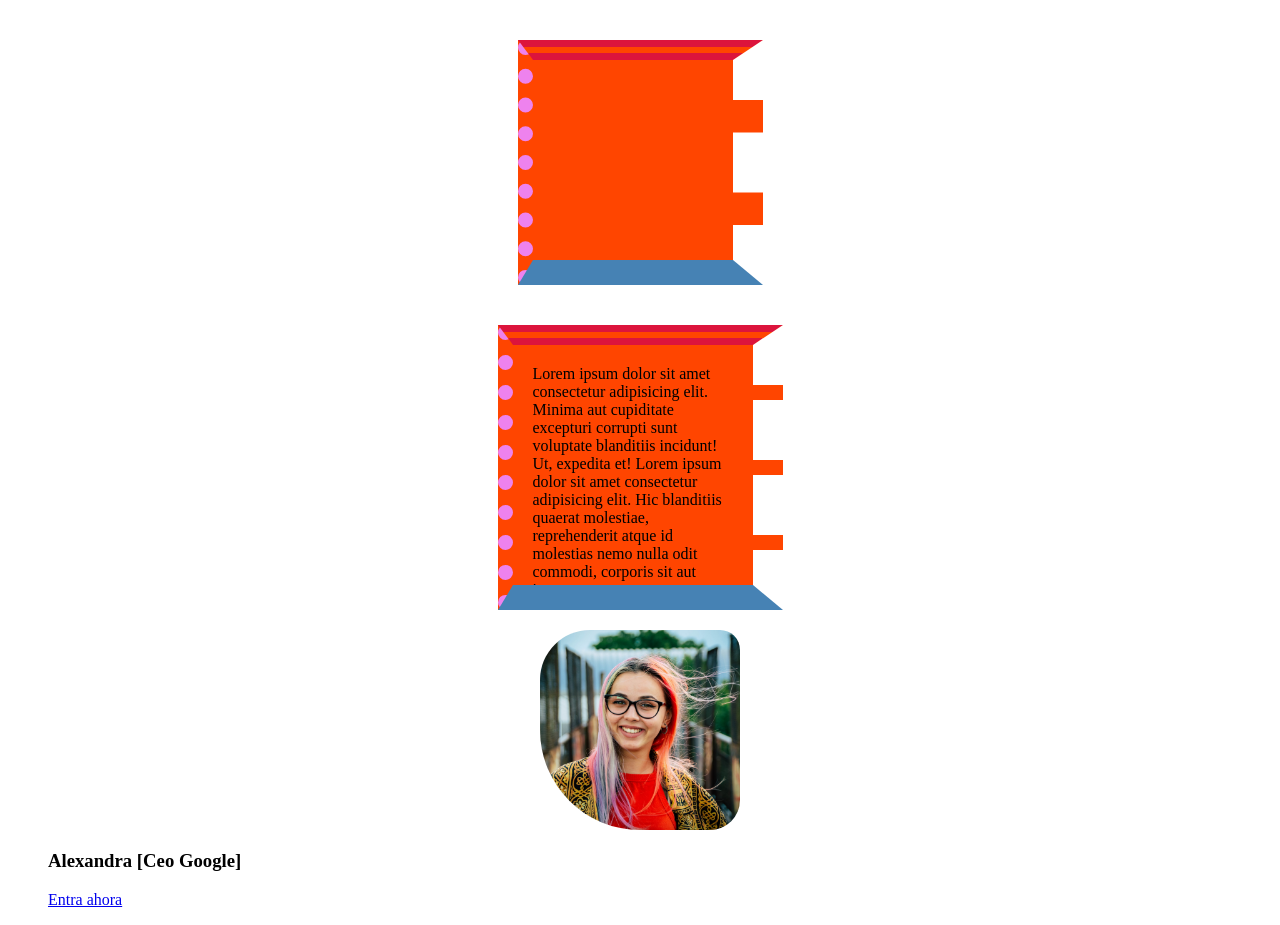
<file: 04-propiedades/index.html>
<!DOCTYPE html>
<html lang="en">
<head>
    <meta charset="UTF-8">
    <meta name="viewport" content="width=device-width, initial-scale=1.0">
    <title>Document</title>
    <link rel="stylesheet" type="text/css" href="css/style.css">
</head>
<body>
    <!--PARA BACKGROUND-->
    <!--<div class="container">
        
    </div>-->

    <!--<div class="degradado">
        
    </div>-->

     <!--<header class="atachment fixed"> 
        <h1 class="title">Diseño web moderno</h1>
    </header>-->

   <!--<header class="header">
        <h1 class="title">Creamos la mejor experiencia para ti</h1>
    </header> 

    <div class="space"></div>-->


    <!--BOX MODEL-->

    <div class="box box1"></div>
    <div class="box box2">Lorem ipsum dolor sit amet consectetur adipisicing elit. Minima aut cupiditate excepturi corrupti sunt voluptate blanditiis incidunt! Ut, expedita et! Lorem ipsum dolor sit amet consectetur adipisicing elit. Hic blanditiis quaerat molestiae, reprehenderit atque id molestias nemo nulla odit commodi, corporis sit aut itaque consequatur doloremque ducimus assumenda tempore accusamus.Lorem ipsum dolor sit amet consectetur adipisicing elit. Minima aut cupiditate excepturi corrupti sunt voluptate blanditiis incidunt! Ut, expedita et! Lorem ipsum dolor sit amet consectetur adipisicing elit. Hic blanditiis quaerat molestiae, reprehenderit atque id molestias nemo nulla odit commodi, corporis sit aut itaque consequatur doloremque ducimus assumenda tempore accusamus.</div>

    

<!--PARA BORDER-->

     <figure class="card">
        <img src="img/imagen.jpg" alt="woman" class="img">
        <h3 class="name">Alexandra [Ceo Google]</h3>
        <a href="#" class="cta">Entra ahora</a>
    </figure>
</body>
</html>
</file>
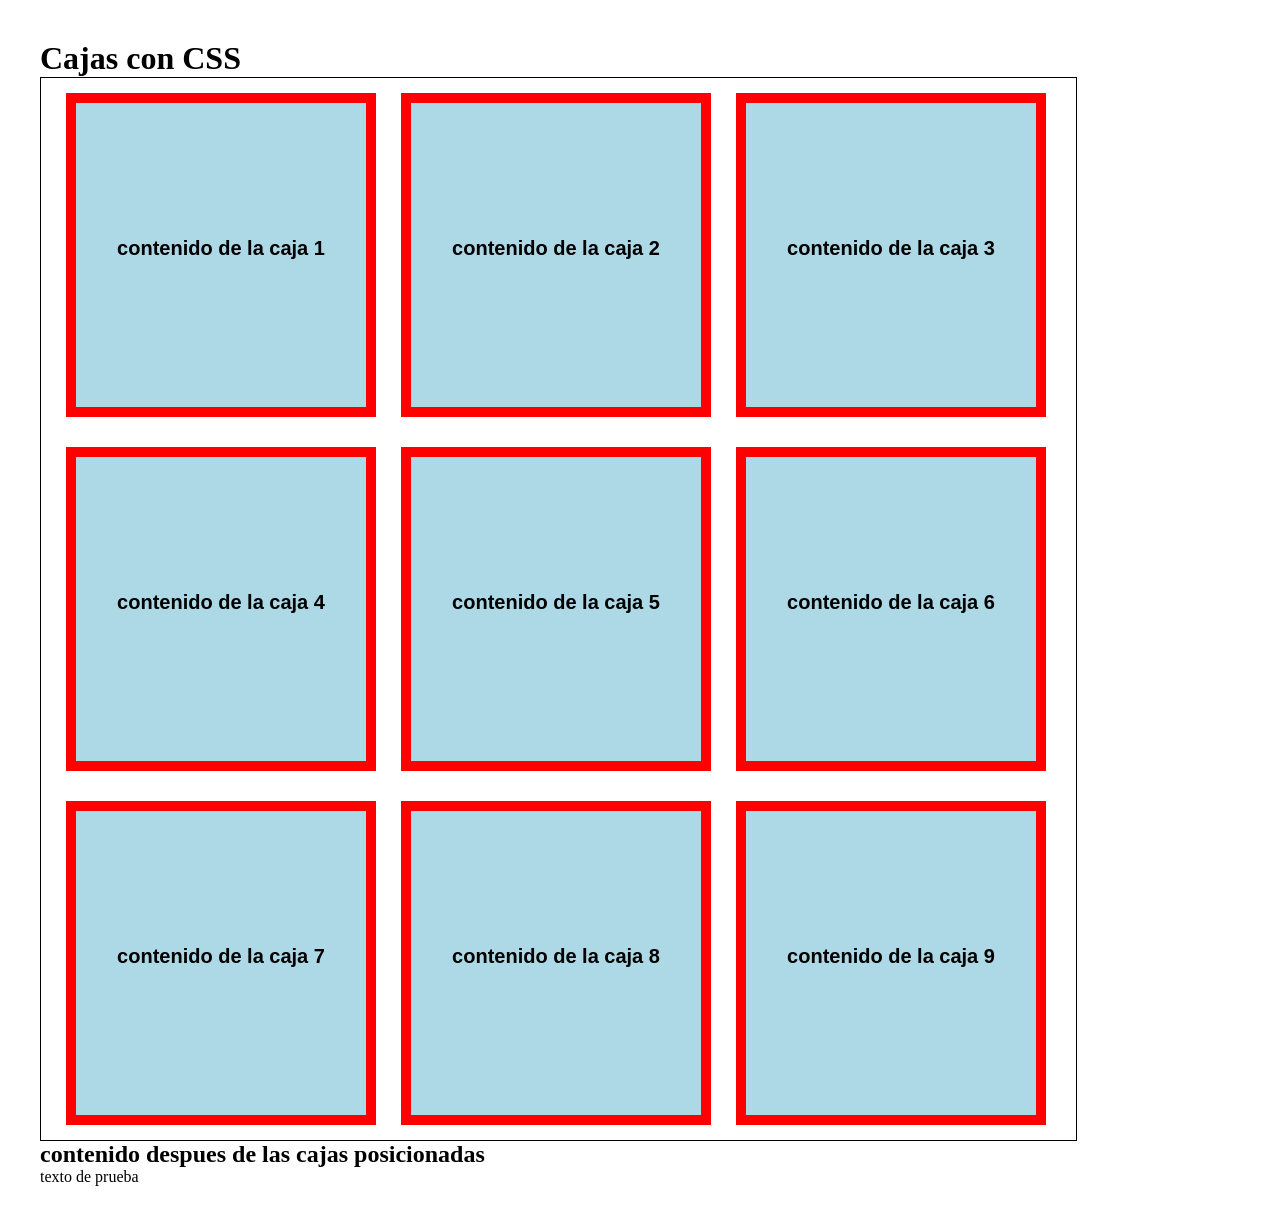
<file: 05-cajas/index.html>
<!DOCTYPE html>
<html lang="en">

<head>
    <meta charset="UTF-8">
    <meta name="viewport" content="width=device-width, initial-scale=1.0">
    <title>Cajas en css</title>
    <link rel="stylesheet" type="text/css" href="css/style.css">
</head>

<body>
    <h1>Cajas con CSS</h1>
    <!--elementos flotados-->
    <section id="cajas">
        <div class="caja">
            <p>contenido de la caja 1</p>

        </div>
        <div class="caja">
            <p>contenido de la caja 2</p>
        </div>
        <div class="caja">
            <p>contenido de la caja 3</p>
        </div>
        <div class="caja">
            <p>contenido de la caja 4</p>
        </div>
        <div class="caja">
            <p>contenido de la caja 5</p>
        </div>
        <div class="caja">
            <p>contenido de la caja 6</p>
        </div>
        <div class="caja">
            <p>contenido de la caja 7</p>
        </div>
        <div class="caja">
            <p>contenido de la caja 8</p>
        </div>
        <div class="caja">
            <p>contenido de la caja 9</p>
        </div>

        <!--limpiar los flotados, hace q lo q sigue en el codigo 
        no suba o se comporte como los flotados o sea las cajas-->
        <div class="clearfix"></div>

    </section>



    <h2>contenido despues de las cajas posicionadas</h2>
    <p>texto de prueba</p>

</body>

</html>
</file>
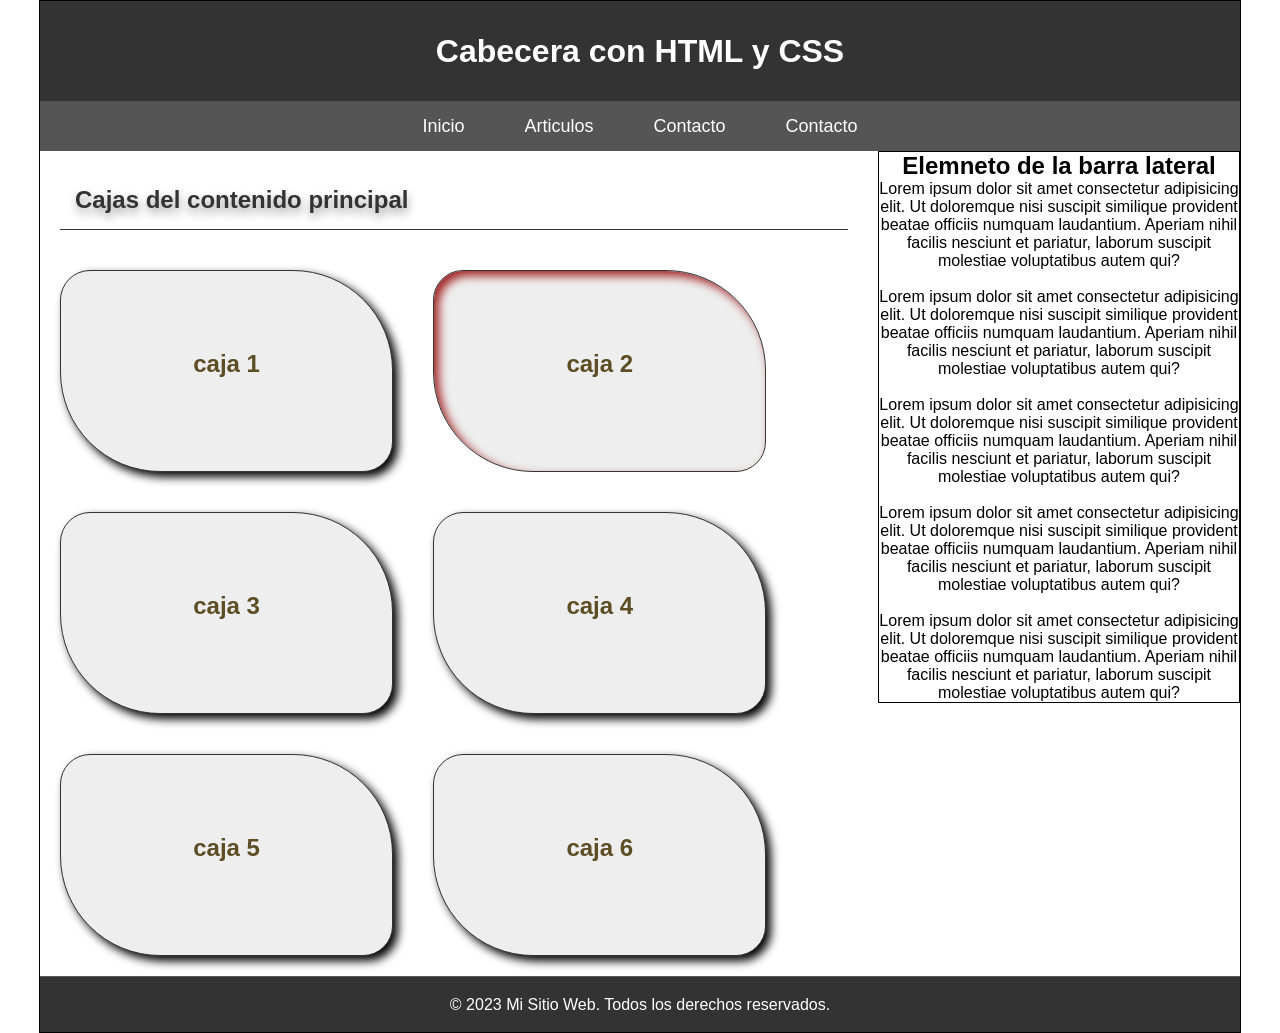
<file: 06-ejercicio/index.html>
<!DOCTYPE html>
<html lang="en">
<head>
    <meta charset="UTF-8">
    <meta name="viewport" content="width=\, initial-scale=1.0">
    <title>Trabajo 06</title>
    <link rel="stylesheet" href="./css/style.css">
</head>
<body>
    <div id="general">


        <header id="header">
            <h1>Cabecera con HTML y CSS</h1>

        </header>

        <nav id="menu">
            <ul>
                <li><a href="#">Inicio</a></li>
                <li><a href="#">Articulos</a></li>
                <li><a href="#">Contacto</a></li>
                <li><a href="#">Contacto</a></li>
            </ul>
        </nav>

        <div class="clearfix"></div>

        <section id="contenido">

            <h1> Cajas del contenido principal</h1>
            <div class="caja">
                <h2>caja 1</h2>
            </div>
            <div class="caja sombra-interior">
                <h2>caja 2</h2>
            </div>
            <div class="caja">
                <h2>caja 3</h2>
            </div>
            <div class="caja">
                <h2>caja 4</h2>
            </div>
            <div class="caja">
                <h2>caja 5</h2>
            </div>
            <div class="caja">
                <h2>caja 6</h2>
            </div>

        </section>

        <aside id="lateral">
            <div class="caja">
                <h2>Elemneto de la barra lateral</h2>
                <p>Lorem ipsum dolor sit amet consectetur adipisicing elit. Ut doloremque nisi suscipit similique provident beatae officiis numquam laudantium. Aperiam nihil facilis nesciunt et pariatur, laborum suscipit molestiae voluptatibus autem qui?</p>

                <br>

                <p>Lorem ipsum dolor sit amet consectetur adipisicing elit. Ut doloremque nisi suscipit similique provident beatae officiis numquam laudantium. Aperiam nihil facilis nesciunt et pariatur, laborum suscipit molestiae voluptatibus autem qui?</p>

                <br>

                <p>Lorem ipsum dolor sit amet consectetur adipisicing elit. Ut doloremque nisi suscipit similique provident beatae officiis numquam laudantium. Aperiam nihil facilis nesciunt et pariatur, laborum suscipit molestiae voluptatibus autem qui?</p>

                <br>

                <p>Lorem ipsum dolor sit amet consectetur adipisicing elit. Ut doloremque nisi suscipit similique provident beatae officiis numquam laudantium. Aperiam nihil facilis nesciunt et pariatur, laborum suscipit molestiae voluptatibus autem qui?</p>

                <br>

                <p>Lorem ipsum dolor sit amet consectetur adipisicing elit. Ut doloremque nisi suscipit similique provident beatae officiis numquam laudantium. Aperiam nihil facilis nesciunt et pariatur, laborum suscipit molestiae voluptatibus autem qui?</p>

            </div>
        </aside>
         
        <div class="clearfix"></div>
            
        <footer>

            <p>&copy; 2023 Mi Sitio Web. Todos los derechos reservados.</p>
        
        </footer>


        




    </div>






</body>
</html>
</file>
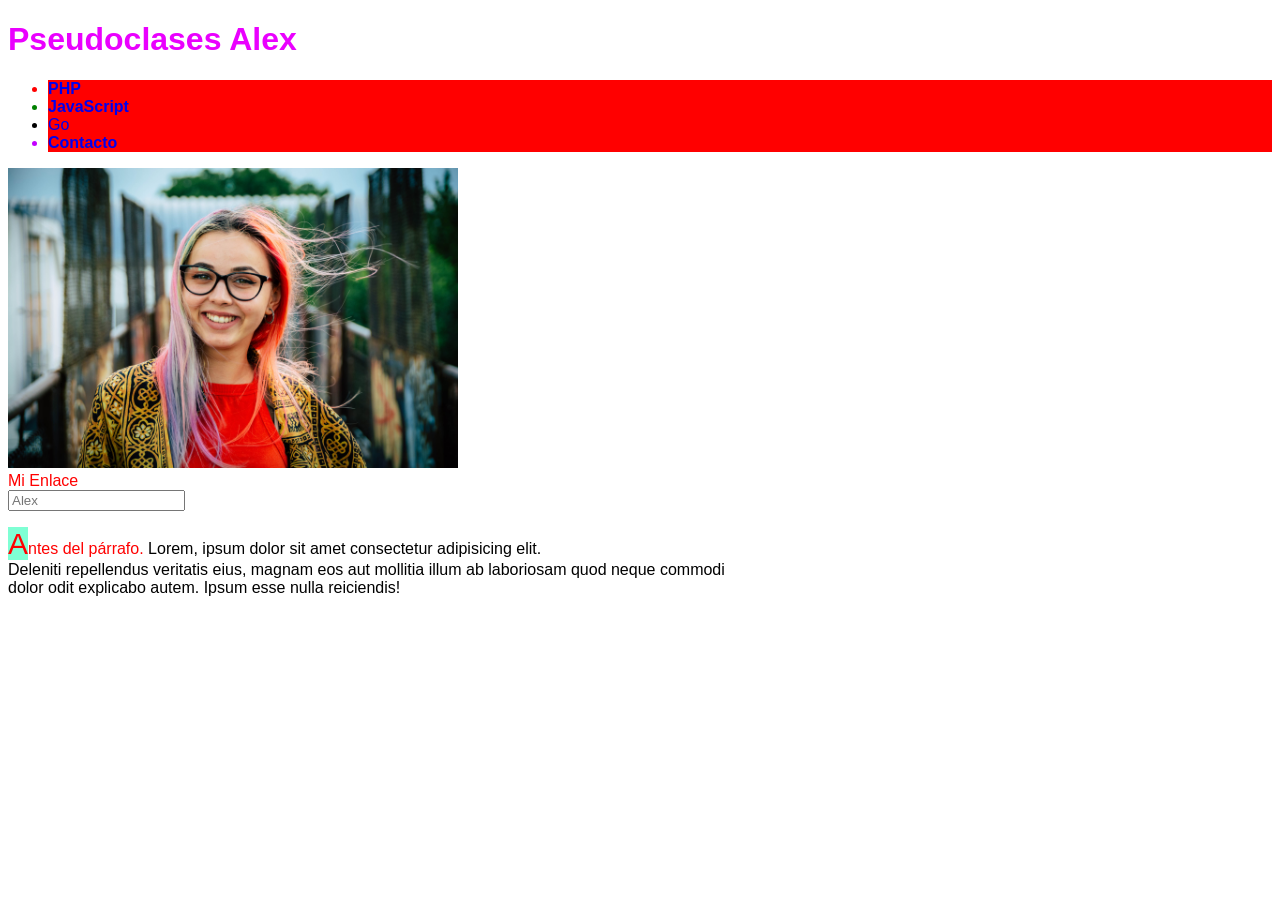
<file: 07-pseudoclases/index.html>
<!DOCTYPE html>
<html lang="en">
<head>
    <meta charset="UTF-8">
    <meta name="viewport" content="width=device-width, initial-scale=1.0">
    <title>07-Pseudoclases</title>
    <link rel="stylesheet" href="./css/style.css">
</head>
<body>
    <h1>Pseudoclases Alex</h1>

    <ul>
        <div class="nav_link" id="menu">
                <li><a href="#">PHP</a></li>
                <li><a href="#">JavaScript</a></li>
                <li><a href="#">Go</a></li>
                <li><a href="#">Contacto</a></li>
        </div>
    </ul>

    <a href="#menu" class="nav_menu">

        <img src="./images/imagen.jpg" class="nav_icon" alt="No se encontro la imagen">
    </a>

    <br>

    <a id="mi_enlace" target="_blank" href="https://www.linkedin.com/in/abolagon/">Mi Enlace</a>


    <br>

    <input type="text" placeholder="Alex" id="">

    <p>Lorem, ipsum dolor sit amet consectetur adipisicing elit. <br>Deleniti repellendus veritatis eius, magnam eos aut mollitia illum ab laboriosam quod neque commodi <br>dolor odit explicabo autem. Ipsum esse nulla reiciendis!</p>









</body>
</html>
</file>
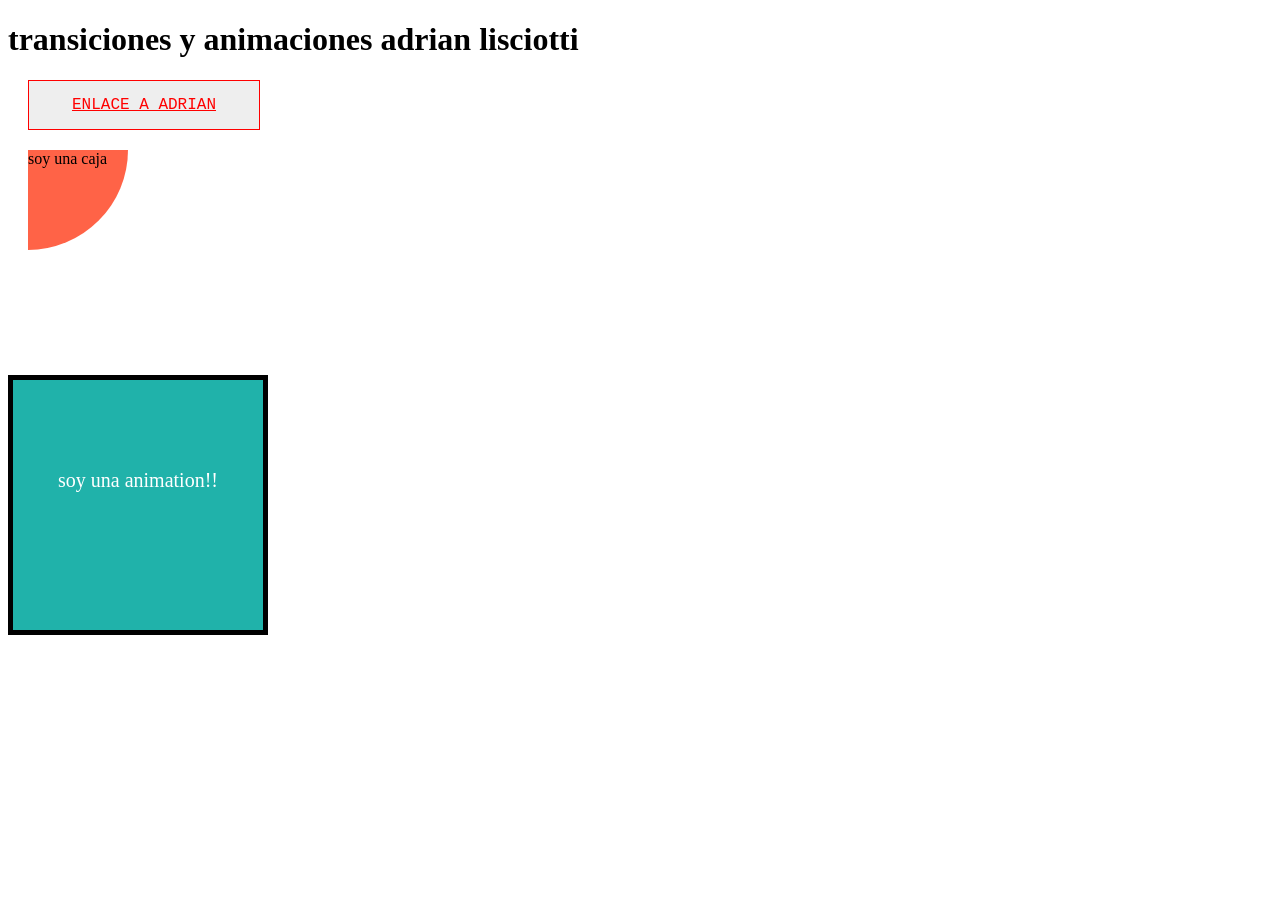
<file: 08-transiciones-animaciones/index.html>
<!DOCTYPE html>
<html lang="en">

<head>
    <meta charset="UTF-8">
    <meta name="viewport" content="width=device-width, initial-scale=1.0">
    <title>transiciones y animaciones</title>
    <link rel="stylesheet" type="text/css" href="css/style.css">
</head>

<body>
    <h1>transiciones y animaciones adrian lisciotti</h1>
    <a id="boton" href="https://adrianweb.online/">enlace a adrian</a>

<div class="container">
    <div id="caja">soy una caja</div>
</div>


<div id="caja2">soy una animation!!</div>
    
</body>

</html>
</file>
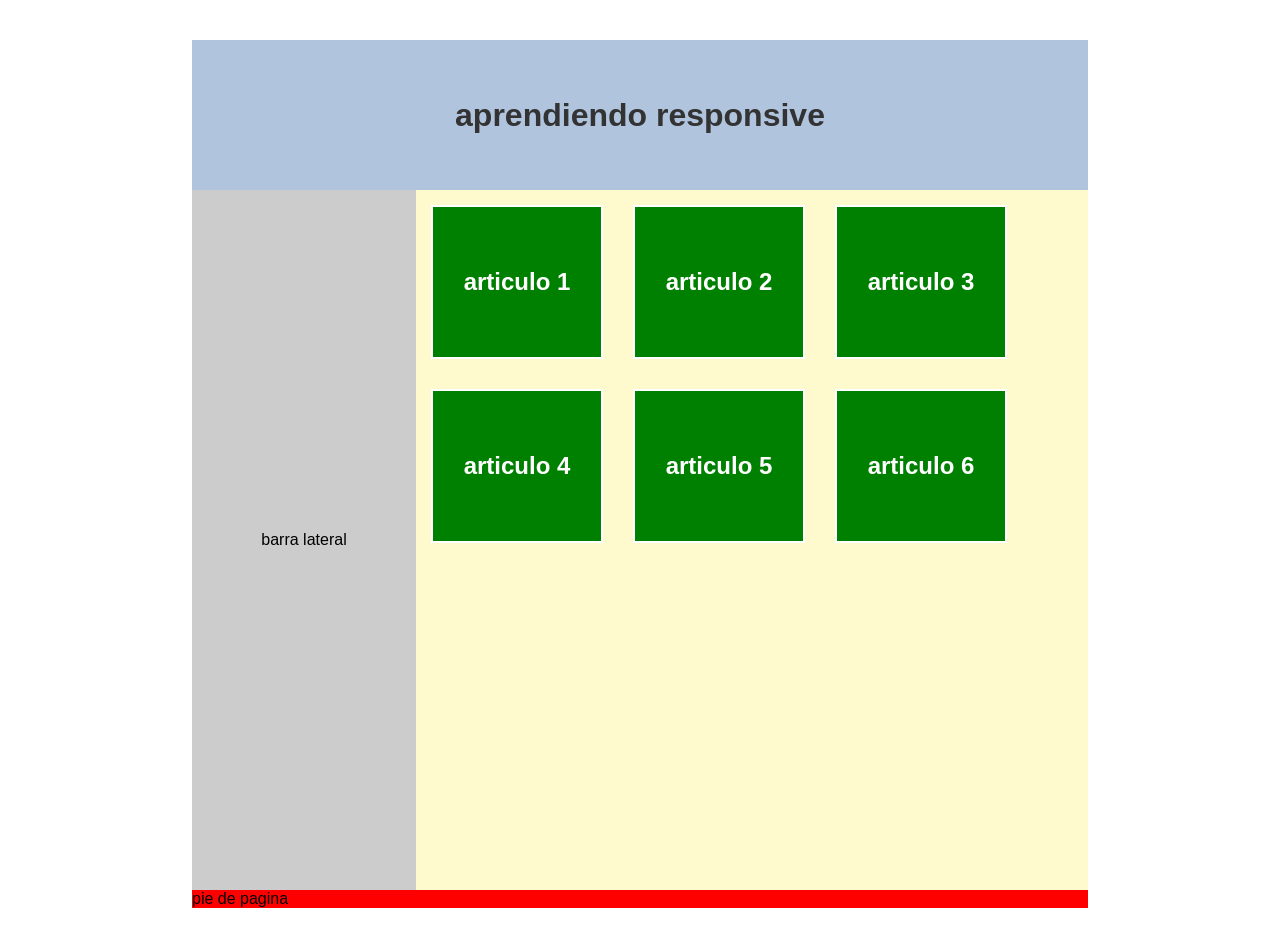
<file: 09-responsive/index.html>
<!DOCTYPE html>
<html lang="en">

<head>
    <meta charset="UTF-8">
    <meta name="viewport" content="width=device-width, initial-scale=no">

    <title>aprendiendo responsive</title>
    <link rel="stylesheet" type="text/css" href="css/style.css">

</head>

<body>

    <div id="container">
        <header>
            <h1>aprendiendo responsive</h1>
        </header>
        <section id="content">

            <aside>barra lateral</aside>

            <section id="articles">
                <article>
                    <h2>articulo 1</h2>
                </article>
                <article>
                    <h2>articulo 2</h2>
                </article>
                <article>
                    <h2>articulo 3</h2>
                </article>
                <article>
                    <h2>articulo 4</h2>
                </article>
                <article>
                    <h2>articulo 5</h2>
                </article>
                <article>
                    <h2>articulo 6</h2>
                </article>
            </section>
            <div class="clearfix"></div>
        </section>

        <footer>
            pie de pagina

        </footer>
    </div>

</body>

</html>
</file>
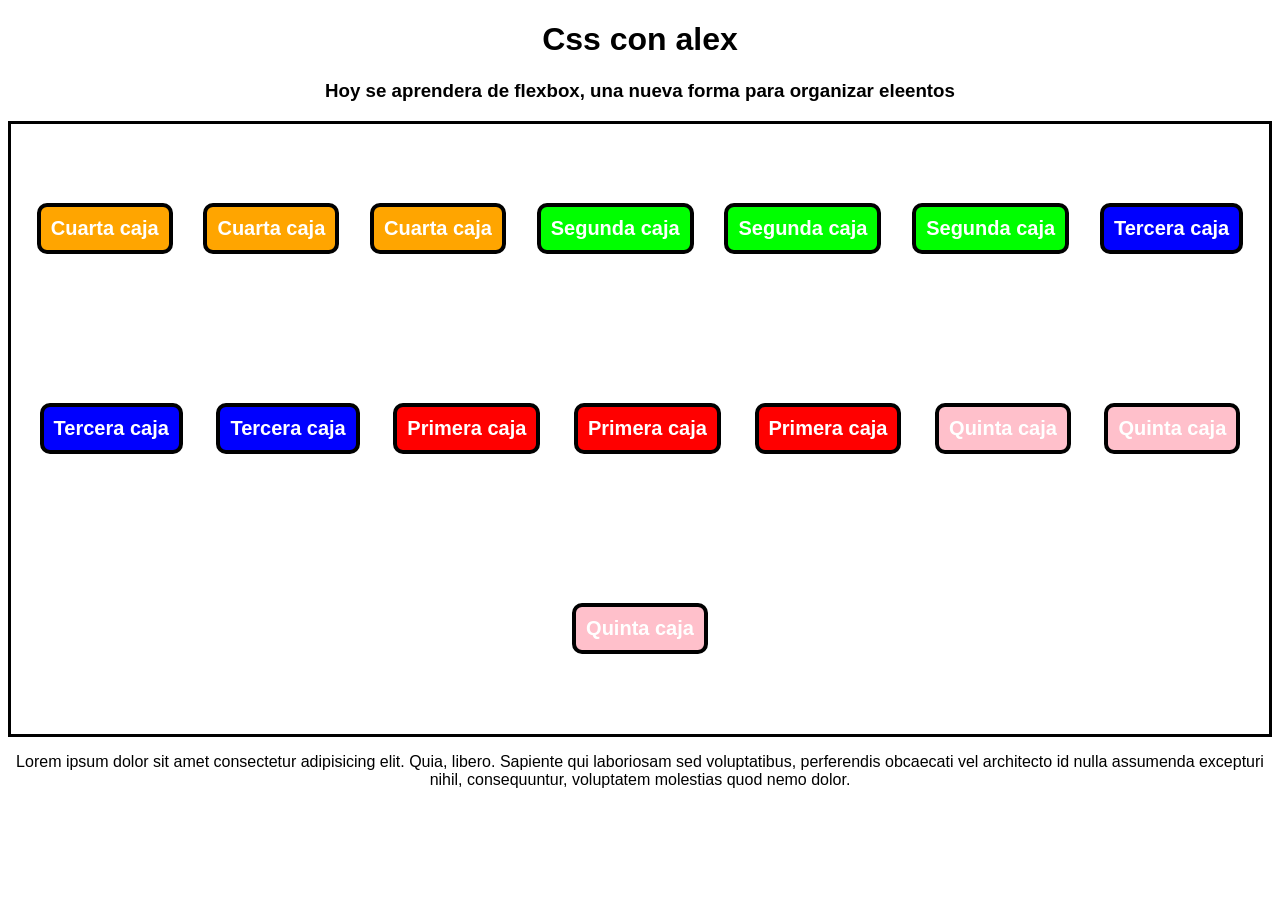
<file: 10-flexbox/index.html>
<!DOCTYPE html>
<html lang="en">
<head>
    <meta charset="UTF-8">
    <meta name="viewport" content="width=device-width, initial-scale=1.0">
    <title>Flexbox</title>
    <link rel="stylesheet" href="style.css">
</head>
<body>


    <h1>Css con alex</h1>
    <h3>Hoy se aprendera de flexbox, una nueva forma para 
    organizar eleentos</h3>

    <section id="layout">
        <div class="caja red"> Primera caja</div>
        <div class="caja green"> Segunda caja</div>
        <div class="caja blue"> Tercera caja</div>
        <div class="caja orange"> Cuarta caja</div>
        <div class="caja pink"> Quinta caja</div>
        <div class="caja red"> Primera caja</div>
        <div class="caja green"> Segunda caja</div>
        <div class="caja blue"> Tercera caja</div>
        <div class="caja orange"> Cuarta caja</div>
        <div class="caja pink"> Quinta caja</div>
        <div class="caja red"> Primera caja</div>
        <div class="caja green"> Segunda caja</div>
        <div class="caja blue"> Tercera caja</div>
        <div class="caja orange"> Cuarta caja</div>
        <div class="caja pink"> Quinta caja</div>
    </section>

    <p>Lorem ipsum dolor sit amet consectetur adipisicing elit. Quia, libero. Sapiente qui laboriosam sed voluptatibus, perferendis obcaecati vel architecto id nulla assumenda excepturi nihil, consequuntur, voluptatem molestias quod nemo dolor.</p>


</body>
</html>
</file>
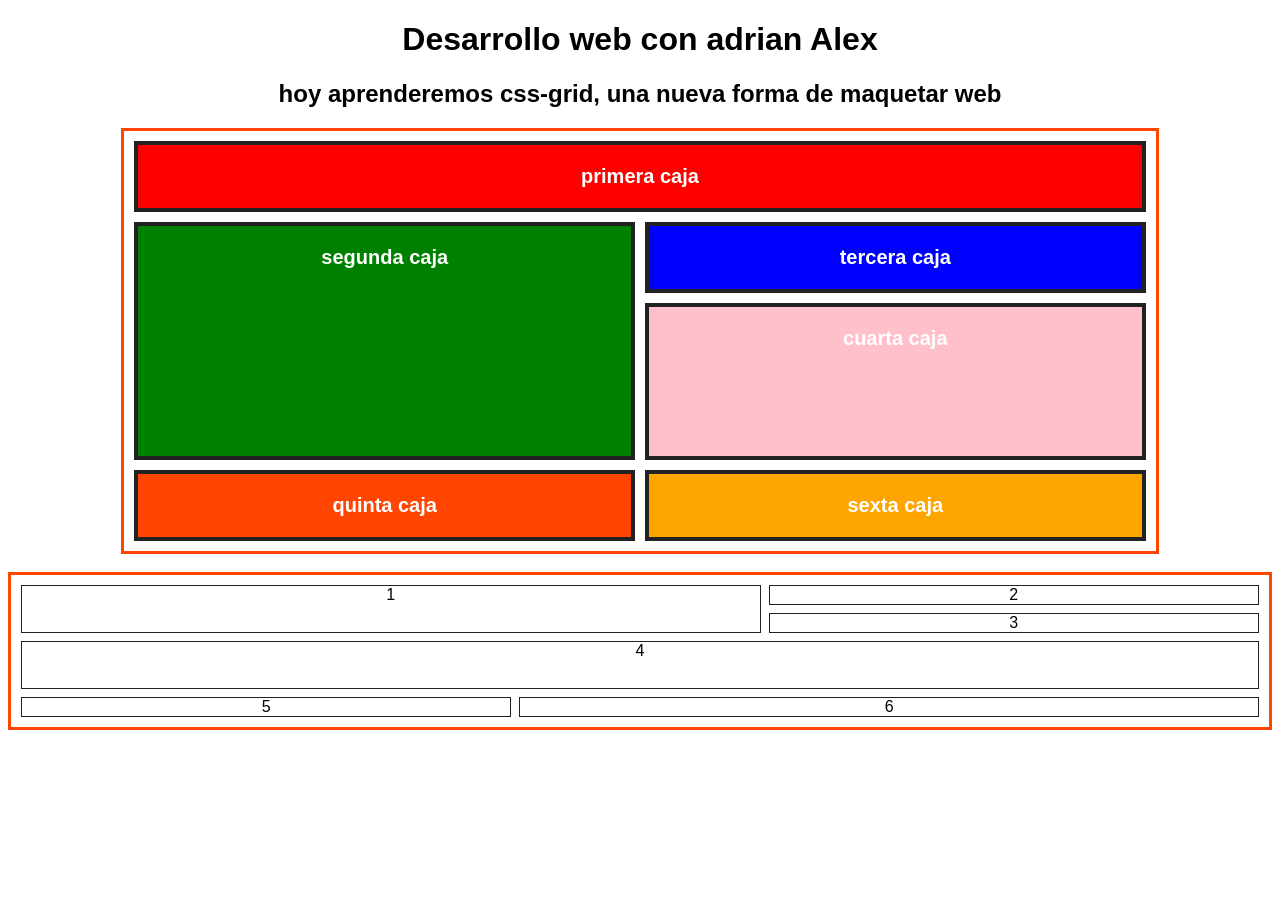
<file: 11-grid/index.html>
<!DOCTYPE html>
<html lang="en">

<head>
    <meta charset="UTF-8">
    <meta name="viewport" content="width=device-width, initial-scale=1.0">
    <title>Desarrollo web css-grid con adrian lisciotti web</title>
    <link rel="stylesheet" type="text/css" href="style.css">
</head>

<body>
    <h1>Desarrollo web con adrian Alex</h1>
    <h2>hoy aprenderemos css-grid, una nueva forma de maquetar web</h2>

    <div id="layout">
        <div class="caja red">
            primera caja
        </div>
        <div class="caja green">
            segunda caja
        </div>
        <div class="caja blue">
            tercera caja
        </div>
        <div class="caja pink">
            cuarta caja
        </div>
        <div class="caja orangered">
            quinta caja
        </div>
        <div class="caja orange">
            sexta caja
        </div>

    </div>

    <br>
    <div class="parent">
    <div class="div1">1</div>
    <div class="div2">2</div>
    <div class="div3">3</div>
    <div class="div4">4</div>
    <div class="div5">5</div>
    <div class="div6">6</div>
</div>
    




</body>

</html>
</file>
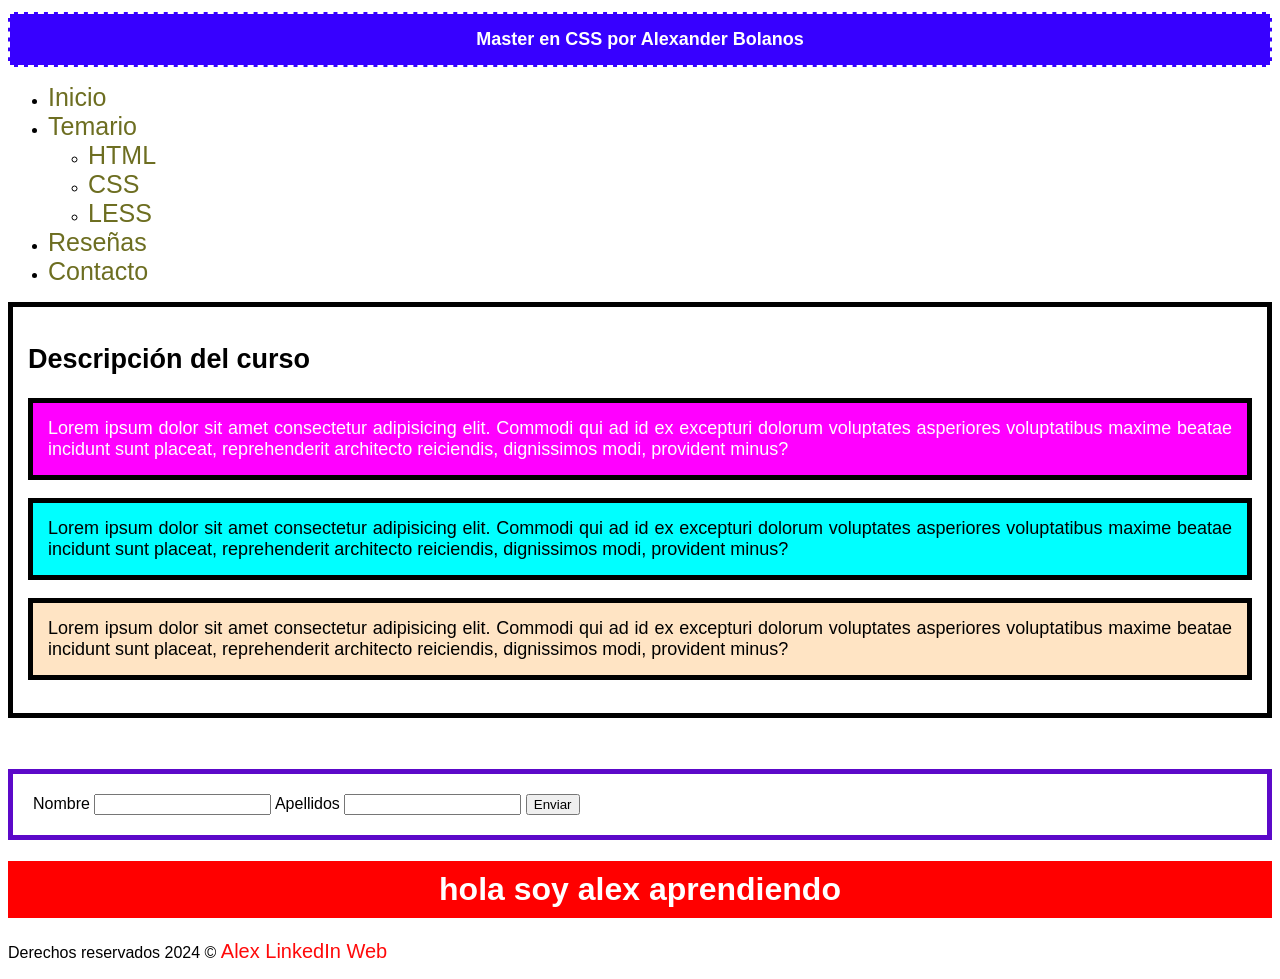
<file: 02-selectores/selectores.html>
<!DOCTYPE html>
<html lang="en">
<head>
    <meta charset="UTF-8">
    <meta name="viewport" content="width=device-width, initial-scale=1.0">
    <title>Document</title>
    <link rel="stylesheet" type="text/css" href="./css/style.css">
</head>
<body>
   
<h1 id="titulo" class="title"> Master en CSS por  Alexander Bolanos</h1>
<ul id="menu">
    <li><a href="#">Inicio</a></li>
    <li><a href="#">Temario</a></li>
    <ul>
        <li><a href="#">HTML</a></li>
        <li><a href="#">CSS</a></li>
        <li><a href="#">LESS</a></li>
    </ul>
<li><a href="#">Reseñas</a></li>
<li><a href="#">Contacto</a></li>
</ul>

<div id="descripcion">

    <h2>Descripción del curso</h2>
    <p class="parrafo1">
    Lorem ipsum dolor sit amet consectetur adipisicing elit. Commodi qui ad id ex excepturi dolorum voluptates asperiores voluptatibus maxime beatae incidunt sunt placeat, reprehenderit architecto reiciendis, dignissimos modi, provident minus?
    </p>    

    <p class="parrafo2">
    Lorem ipsum dolor sit amet consectetur adipisicing elit. Commodi qui ad id ex excepturi dolorum voluptates asperiores voluptatibus maxime beatae incidunt sunt placeat, reprehenderit architecto reiciendis, dignissimos modi, provident minus?
    </p>  

    <p class="parrafo3">
    Lorem ipsum dolor sit amet consectetur adipisicing elit. Commodi qui ad id ex excepturi dolorum voluptates asperiores voluptatibus maxime beatae incidunt sunt placeat, reprehenderit architecto reiciendis, dignissimos modi, provident minus?
    </p> 
</div>


<br><br>

<div id="usuario">

<form >

    <label for="nombre">Nombre</label>
    <input type="text" name="nombre" value="">
    <label for="apellidos">Apellidos</label>
    <input type="text" name="apellidos" value="">
    <input type="submit" name="" value="Enviar">



</form>

</div>

<div id="saludo">
    <h1> hola soy alex aprendiendo</h1>
</div>

<footer>
    <p>Derechos reservados 2024 &copy; <a href="https://www.linkedin.com/in/abolagon/" target="_blank"> Alex LinkedIn Web</a></p>
</footer>


</body>
</html>
</file>
<file: 04-propiedades/css/style.css>
*{
  box-sizing: border-box;
  box-sizing: content-box;/*es el q esta por defecto agrega pixel a la caja al tener mas contenido ,padding o border*/
}
/*PARA BACKGROUND*/
.container{
  width: 30%;
  height: 300px;
  margin: 30px auto;
  /* background: rgb(100,100,250); */
  /*background:blue url(../img/spidy.png) no-repeat fixed center*/
  background-color:rgb(100, 100, 250);
  /*background-image: url(../img/spidy.png), url('../img/sun.png');/*se pone una de fondo y la otra se ve sobre ella*/
  background-image: url(../img/spidy.png);
  background-repeat:no-repeat;
  /*background-position:top bottom right left;*//*primer y segundo valor para el eje vertical 
  y los otros dos valores eje horizontal (lados) puede ser como numero o palabras*/
  background-position:top 10px right 50px;/*asi dice arriba 10 px y derecha 50*/
  background-position: center;
  /*background-size: 30px 20px;/*ancho y alto*/
  /*background-size: contain;/*escala la imagen lo mas posible sin estirar*/
  background-size: cover;/*ocupa el 100% del elemento sin estirar seria lo mejor*/
}

.atachment{
  width: 100%;
  height: 100vh;/*representaría el 100% de la altura de la ventana gráfica ayuda al responsive*/
  background-image: url('../img/img-hero.png');
  background-repeat: no-repeat;
  background-position: center;
  background-size: cover;
}

.fixed{
  background-attachment: fixed;/*el fondo del elemento se qeda fijo 
  e interpreta q va a usar el 100% de ancho y alto ese fondo*/
}

.degradado{
  width: 80%;
  height: 400px;
  margin: 30px auto;
  background: steelblue;
  /* background-image:linear-gradient(direction, color stop, color stop); */
/*crimson 30% q su transicion de degradado acabe en el 30%*/
  background-image: linear-gradient(to bottom,red,pink);
  background-image: 
  linear-gradient( crimson 30%, steelblue 80%);
}

.header{
  padding: 0.1px;
  height: 650px;
  background-image:linear-gradient(#00008b7e, #4683b481), url(../img/hero.jpg);/*
  le agrega un degradado transparente a la imagen podes optener... https://cssgradient.io/...
  https://webgradients.com/...
  https://uigradients.com/#Mini*/
  /*120deg Esto indica el ángulo del degradado. o sea desde donde empieza el degradado
  0°: de izquierda a derecha.
  90°: de arriba a abajo
  120°: ligeramente inclinado hacia abajo y a la derecha
  #a6c0fe7e color con opacidad y 0% significa que este color comienza a aplicarse desde el inicio del degradado
  #f680848f color con opacidad
  100%: Este color se aplica completamente al final del degradado*/
  background-image: linear-gradient(120deg, #a6c0fe7e 0%, #f680848f 100%), url(../img/hero.jpg);/*deg es %*/
  background-position: center;
  background-size: cover;
  background-repeat: no-repeat;

  background-image: linear-gradient(to bottom, hwb(81 18% 7% / 0.049), #009FFF);
}

/*BOX MODEL padding*/


.box{
  width: 300px;
  height:150px ;
}

.box1{
  background: steelblue;
  border: 1px solid black;
  /*
  margin-top: 50px;
  margin-bottom:30px;
  margin-right: 25px; 
  margin-left: 30px;
  */
  /* margin:top right bottom left; */
  /* margin: 50px 30px 25px 30px; */
  /*margin:40px 80px;*/  /*significa el primer valor arriba y abajo el segundo valor los costados*/
  /*margin:40px 0 80px 0;*/ /*tambien asi*/
  /*margin:40px 50px 80px;*/ /*tambien asi significa q el ultimo valor toma el del segundo q es el de la derecha*/
  /* margin: 0 auto;  */ /*con auto lo centro PARA CENTRAR EL ELEMENTO DEBE TENER UN ANCHO y el 0 es para q no traiga errores si se usa less o flexboox q significa arriba y abajo 0px ,auto es el valor hacia los costado*/
   margin-bottom: 50px; 
 
}


/*CUANDO TOCAN LOS MARGENES SOLO SE LE TOMA EL VALOR ADL MAYOR MARGEN
POR  ejemplo si una caja q esta primer tiene un margin-bottom: 50px;
y la segunda caja q se encuentra abajo de esta tiene un margin-top: 30px;
ahi chocarian los margenes y toma al mayor valor*/

/* un elemento hijo puede hacer colapso de margen con su padre y para separarlo del padre 
se podria colocando un padding*/


/*El padding en una caja esos pixel se agregarian a la dimension de la caja
si no quiero ese comportamiento y quiero q la caja tenga un mismo tamaño 
se coloca esta propiedad  box-sizing: border-box;*/

.box2{
  padding: 20px;
  /* padding:top right bottom left; */
  background: REBECCAPURPLE;
  margin-top: 30px;
  margin-left: 20px;
  overflow: hidden;/*todo lo  q se desborada lo oculta*/
  border: 2px solid steelblue;
}


/*PARA BORDER*/


.box{
  background: orangered;
  width: 200px;
  height: 200px;
  margin: 0 auto;
  margin-top: 40px;

  /* border: width style color; */
  /* border: 10px dashed brown; */
  
  

  /* border-width:top right bottom left;
  border-style:top right bottom left;
  border-color:top right bottom left; */

  /* border-top: 10px solid brown;
  border-right: 5px dashed white;
  border-bottom:8px double black;
  border-left:8px dotted steelblue ; */

  /*TODOS LOS BORDES https://developer.mozilla.org/es/docs/Web/CSS/border-style*/
  /*generador de bordes https://border-radius.com/*/

  border-top-width: 20px;
  border-top-style: double;
  border-top-color: crimson;

  border-right-width: 30px;
  border-right-style: dashed;
  border-right-color: white;

  border-bottom-width: 25px;
  border-bottom-style: solid;
  border-bottom-color: steelblue;

  border-left-width: 15px;
  border-left-style: dotted;
  border-left-color: violet;
}


.img{
  display: block;
  width: 200px;
  height: 200px;
  object-fit: cover;/*si se empieza a estirar adapta la imagen q se vea bien*/
  margin: 20px auto;
  border-radius:50%;/*redondea completamente siempre q haya un mismo alto y ancho*/
  border-top-left-radius: 50px;
  border-top-right-radius:20px ;
  border-bottom-right-radius:30px ;
  border-bottom-left-radius:100px ; 
}
</file>
<file: 05-cajas/css/style.css>
* {
    /*asterisco es para toda la pagina*/
    margin: 0px;
    /* margin para q no haya espacios*/
    padding: 0px;
    /*padding para q se separe de los bordes*/
  }

  body {
    /*para q se separe de los bordes de todo el body*/
    padding: 40px;
  }

  #cajas {
    /*un ancho maximo de pantalla*/
    max-width: 1035px;
    /*borde tamaño tipo y color*/
    border: 1px solid black;
  }

  .caja{
 /*se comporta como una caja , SI TUVIERA ENLACES DEBERIA PONER display: inline-block; PORQUE LO Q HACE ES q este uno al lado del otro y q se puedan usar todas las propiedades de comportamiento de caja (pero no se podra centrr elemento con margin auto)*/
 display: block;/*display:none; desaparece el elemento o lo saca del flujo de flotado*/
  /*anchura*/
  width: 250px;
  /*altura*/
  height: 250px;
  background-color: lightblue;
  /*borde tamaño tipo y color*/
  border: 10px solid red;
  /*separa el margen de arriba*/
  margin-top: 15px;
  /*le da el espacio entre los elementos y el margen de la parte de abajo*/
  margin-bottom: 15px;
  /*le da un margen hacia la izquierda*/
  margin-left: 25px;
  /*para q se separe de los bordes un margen interno por todas partes*/
  padding: 20px;
  /*le da un espacio de la parte de abajo de las cajas*/
  padding-bottom: 34px;
  /*FLOTAR LAS CAJAS O SEA MOVERLAS con float q se debe aplicar cuando el display es en block*/
  /*las cajas se moveran a la izquierda*/
  float: left;
  /*las cajas se moveran a la derecha*/
  /*float: right;*/
  /*las cajas se quedan por defecto*/
  /*float: none;*/

  }

  .caja p {
    /*el grosor de la letra*/
    font-weight: bold;
    /*centra el texto*/
    text-align: center;
    /*tamaño de letra*/
    font-size: 20px;
    /*le estamos dando fuente*/
    font-family: Arial, Helvetica, sans-serif;
    /*modifica la altura entre linea y linea /*un alto al texto verticalmente*/
    line-height: 250px;
  }

  .clearfix {
    /*las cajas se quedan por defecto*/
    float: none;
    /*limpia todos los flotados*/
    clear: both;
  }
</file>
<file: 06-ejercicio/css/style.css>
* {
    margin: 0px;
    padding: 0px;
    text-decoration: none;
    font-family: Verdana, Geneva, Tahoma, sans-serif;
}

#general {
    width: 1200px;
    margin: 0px auto;
    border: 1px solid #000000  ;
    }

#header {
    width: 100%;
    height: 100px;
    background-color: #333;
    color: #fff;
    display: flex;
    justify-content: center;
    align-items: center;
}


#menu {
    width: 100%;
    height: 50px;
    background-color: #555;
    display: flex;
    justify-content: center;
    align-items: center;
}

#menu ul li {
    /*display: inline-block;*/
    display: block;
    float: left;
    padding: 10px 20px;
}

#menu ul li a {
    display: block;
    color: #fff;
    font-size: 18px;
    padding: 5px 10px;
}

#menu ul li:hover {
    background-color: #777;
    border-radius: 5px;
    cursor: pointer;
}

#menu ul li a:hover {
    color: #ff0000;
}

#clearfix {
    float: none;
    clear: both;
}

#contenido {
    width: 69%;
    float: left;

}

#lateral {
    width: 30%;
    float: right;
    border: 1px solid #000;
    min-height: 500px;
    max-height: 650px;
    text-align: center;
    overflow: hidden;
    overflow: visible;
    overflow: scroll;
    overflow-y: scroll;
}

#contenido h1 {
    margin: 20px;
    color: #333;
    border-bottom: 1px solid #333;
    padding: 15px;
    text-shadow: 1px 5px 10px #999;
}

#contenido .caja {
    width: 40%;
    height: 200px;
    background-color: #eee;
    margin: 20px ;
    border: 1px solid #333;
    float: left;
    text-align: center;
    line-height: 185px;
    color: rgb(92, 77, 37);
    box-shadow: #000 5px 5px 10px;
    border-radius: 30px 100px 30px 100px;
}

.sombra-interior {   
    box-shadow: inset 5px 5px 10px #a32727 !important;
}

footer {
    width: 100%;
    height: 55px;
    line-height: 55px;
    background-color: #333;
    color: #fff;
    display: flex;
    justify-content: center;
    align-items: center;
    border-top: 1px solid #5e5656;
}
</file>
<file: 07-pseudoclases/css/style.css>
* {
    font-family: Arial, Helvetica, sans-serif;
    text-decoration: none;
    
}

h1 {
    color: blue;
}


.nav_icon {
   height: 300px;
}

ul li {
    font-size: 20pxs;
}

ul li:first-child {
    color: red;
    font-weight: bold;

}

ul li:nth-child(2) {
    color: green;
    font-weight: bold;
}

ul li:last-child {
    color: rgb(195, 0, 255);
    font-weight: bold;
}

#mi_enlace {
    
    
    text-decoration: none;
}



#mi_enlace:link {
    color: red;
    
    
}

#mi_enlace:visited {
    color: green;
    
    
}


.nav_link {
    background: red;
}

.nav_link:target {
    background: green;
}


:root {
    --pink: rgb(234, 0, 255);
}

h1 {
    color: var(--pink);
}

p::first-letter {
    font-size: 30px;
    color: red;
  background-color: aquamarine;  
}

input[type="text"] ::placeholder{
    color: rgb(225, 65, 65);
}

p::before {
    content: "Antes del párrafo. ";
    color: red;
}
</file>
<file: 08-transiciones-animaciones/css/style.css>
#boton{
    display:block;
    width:200px;
    padding:15px;
    border:1px solid red;
    background:#eee;
    margin:20px;
    text-align:center;
    text-transform:uppercase;
    font-family:Impact,Courier,Arial,"Courier New",sans-serif;
    color:rgb(255, 0, 0);
   /*transition:15s;*/
    /*transition:background-color, width,color, 5s;*/ 
   
    }

     /*PARA Q FUNCIONE UNA TRANSITION NECESITA UNA PSEUDOCLASE*/
  #boton:hover{
    background: steelblue;
    width: 400px;
    color: chartreuse;
 }


 #caja{
    background: tomato;
    width: 200px;
    height: 200px;
    /*clip-path: circle(50% at center);*/
    clip-path: circle(50% at top left);
    margin: 20px;
    transition-property: clip-path;/*la propiedad que voy a aplicarle la transition*/
    transition-duration: 2s;/*lo q dura la transition*/
    transition-timing-function:ease ;/*las velocidades*/
    transition-delay: 1s;/*el tiempo de espera para q la transition se ejecute*/
    /*ease ease-in ease-in-out ease-out linear*/
}

.container:hover #caja{
    clip-path: circle(150% at top left);
    }

    #caja2 {
        margin-top: 25px;
        width: 250px;
        height: 250px;
        background: lightseagreen;
        color: white;
        border: 5px solid black;
        font-size: 20px;
        text-align: center;
        /*lo aline en vertical*/
        line-height: 200px;
        /*aplico la animacion*/
        animation-name: desplazamiento;
        /*el tiempo de la animacion*/
        animation-duration: 10s;
        /*si la quiero hacer infinita o no*/
        animation-iteration-count: infinite;
        /*hay muchos pero en este caso q vaya a la misma velocidad*/
        animation-timing-function: linear;
      }

      /*PARA HACER UNA ANIMACION PRIMERO DEFINO LOS @keyframes*/


/*MANERA CORTA*/


/*1 le pongo nombre desplazamiento */


/*2 le pongo como empieza y como termina con form y to*/



/*@keyframes desplazamiento {
  from {
      margin-left: 0px;
  }
  to {
      margin-left: 1200px;
  }
}*/


/*MANERA COMPLETA*/


/*lo desplazo lado a lado a la caja*/

/*@keyframes desplazamiento {
    0% {
        margin-left: 0px;
    }
    50% {
        margin-left: 1090px;
    }
    100% {
        margin-left: 0px;
    }
  }*/



  /*aca la hago rotar 
  (deg se refiere a grados ,especifica ángulos de rotación)*/

/*@keyframes desplazamiento {
    0% {
        margin-left: 0px;
        transform: rotate(0deg);
    }
    50% {
        margin-left: 1090px;
        transform: rotate(370deg);
    }
    100% {
        margin-left: 0px;
        transform: rotate(0deg);
    }
  }*/


  /*la hago rotar y se va convirtiendo en pelota*/

/*@keyframes desplazamiento {
    0% {
        margin-left: 0px;
        transform: rotate(0deg);
    }
    50% {
        margin-left: 1090px;
        transform: rotate(370deg);
        border-radius: 999px;
    }
    100% {
        margin-left: 0px;
        transform: rotate(0deg);
    }
  }*/


  /*la hago rotar y se va convirtiendo en pelota y cambia de color y cambia el borde*/

@keyframes desplazamiento {
    0% {
        margin-left: 0px;
        transform: rotate(0deg);
    }
    50% {
        margin-left: 1090px;
        transform: rotate(370deg);
        border-radius: 999px;
    }
    75% {
        background: red;
    }
    77% {
        border: 10px dashed blue;
    }
    100% {
        margin-left: 0px;
        transform: rotate(0deg);
    }
  }
</file>
<file: 09-responsive/css/style.css>
* {
    margin: 0px;
    padding: 0px;
  }
  

  .clearfix {
    float: none;
    clear: both;
  }


  #container {
    width: 70%;
    background: red;
    /*centra el elemento*/
    margin: 0px auto;
    font-family: Arial, Helvetica, sans-serif;
    margin-top: 40px;
    margin-bottom: 40px;
  }

  header {
    width: 100%;
    height: 150px;
    background: lightsteelblue;
    color: #333;
    line-height: 150px;
    text-align: center;
  }

  aside {
    width: 25%;
    background: #ccc;
    min-height: 700px;
    float: left;
    text-align: center;
    line-height: 700px;
  }

  #articles {
    width: 75%;
    min-height: 700px;
    float: left;
    background-color: lemonchiffon;
  }


  #articles article {
    width: 25%;
    min-height: 150px;
    background: green;
    color: white;
    line-height: 150px;
    text-align: center;
    border: 2px solid white;
    float: left;
    margin: 15px;
  
  }

  /*RESPONSIVE*/


/*@media(max-width: 880px) and (max-height:600px) {*/


/*desde la anchura 0px hasta la anchura 880px */

@media(max-width: 880px) {
  /*se ejecutaran estos estilos*/
  #articles article {
      width: 40%;
      background: red;
  }
}

@media(max-width: 664px) {
  /*se ejecutaran estos estilos*/
  #container {
      overflow: hidden;
  }
  aside {
      float: none;
      min-height: auto;
      line-height: 20px;
      width: 91%;
      padding: 19px;
  }
  #articles {
      width: 100%;
  }

  #articles article {
      width: 90%;
      background: blue;
  }

}

  @media(max-width: 543px) {
      h1{
          font-size: 20px;
      }

  }

  @media(max-width: 343px) {
      h1{
          font-size: 12px;
      }

  }

  @media(max-width: 290px) {
    h1{
        font-size: 15px;
    }
    aside{
      width: 81%;
    }

}
</file>
<file: 10-flexbox/style.css>
body {
    /* se crea varuable rojo*/
    --rojo: #ff0000;
    font-family: Arial, Helvetica, sans-serif;
    text-align: center;
}

.caja {
    font-size: 20px;
    font-weight: bold;
    color: white;
    text-align: center;
    border: 4px solid black;
    padding: 10px;
    margin: 10px;
    background: gray;
    /* vamos a redondear las cajar*/
    border-radius: 10px;
}


#layout {
    /* se convierte en un contenedor flexbox*/
    /*display: flex; */
    /* display: inline-flex; */
    display: flex;
    /* flex-direction: row; */
    /* flex-direction: row-reverse; */
    /* flex-direction: column; */
    /* flex-direction: column-reverse; */
    /* justify-content: flex-start; */
    /* justify-content: flex-end; */
    /* justify-content: center; */
    /* justify-content: space-between; */
    /* justify-content: space-around; */
    justify-content: space-evenly;
    flex-flow: row wrap;
    height: 600px;
    align-items: center;
    border: 3px solid black;
    padding: 5px;
}


.red {
    order: 4;
    background: var(--rojo);
}
.green {
    order: 2;
    background: #00ff00;
}
.blue {
    order: 3;   
    background: #0000ff;
}
.orange {
    order: 1;       
    background: #ffa500;
}
.pink {
    order: 5;
    background: #ffc0cb;
}
</file>
<file: 11-grid/style.css>
body {
    font-family: sans-serif;
    text-align: center;
}

#layout {
    /*porcentaje para q se haga responsive*/
    width: 80%;
    height: 400px;
    margin: 0px auto;
    display: grid;
    /*le da un espaciado entre elementos grid*/
    grid-gap: 10px;
    border: 3px solid orangered;
    padding: 10px;
    /*defino dos columnas o sea en este caso va ver 2 cajas de un lado y 2 cajas del otro*/
    /*grid-template-columns: calc(50% - 10px) calc(50% - 10px);*/
    /*defino 4 columnas puedo manipular los porcentajes como quiero no hace falta poner lo de calc*/
    grid-template-columns: calc(25% - 10px) calc(25% - 10px) calc(25% - 10px) calc(25% - 10px);
    /*otra manera de definir las columnas donde 4 es el numero de columnas*/
    grid-template-columns: repeat(4, 25%);
    /*tambien podemos definir q porcentaje tiene cada una*/
    grid-template-columns: repeat(2, 25% 15% 6%);
    /*otra manera de definir columnas fraccion*/
    grid-template-columns: 1fr 1fr 1fr 1fr;
    grid-template-columns: repeat(2, 1fr);
    /*filas se puede igual q con columnas jugar con los porcentajes etc..*/
    grid-template-rows: 1fr 1fr 1fr;
    grid-template-rows: 1fr 1fr 3fr;
}

#layout .caja {
    font-size: 20px;
    font-weight: bold;
    color: white;
    padding: 20px;
    border: 4px solid #222;
    background: gray;
}

#layout .red {
    /*columnas expandir desde linea 1 hasta 3 se estiraria a lo ancho 
    (para fijarce las lineas en firefox inspeccionar y en layour overlay grid display line numbers)*/
    grid-column-start: 1;
    grid-column-end: 3;
    background: red;
}

#layout .green {
    grid-row-start: 2;
    grid-row-end: 4;
    background: green;
}

#layout .blue {
    background: blue;
}

#layout .pink {
    background: pink;
}

#layout .orangered {
    background: orangered;
}

#layout .orange {
    /*columnas expandir desde linea 1 hasta 3 se estiraria a lo ancho*/
    grid-column-start: 1;
    grid-column-end: 3;
    /*otra manera de expandirla*/
    grid-column: 2/3;
    background: orange;
}






.parent {
    display: grid;
    grid-template-columns: repeat(5, 1fr);
    grid-template-rows: repeat(5, 1fr);
    gap: 8px;
    border: 3px solid orangered;
    padding: 10px;
}
    
.div1 {
    grid-column: span 3 / span 3;
    grid-row: span 2 / span 2;
    border: 1px solid #222;
}

.div2 {
    grid-column: span 2 / span 2;
    grid-column-start: 4;
    border: 1px solid #222;
}

.div3 {
    grid-column: span 2 / span 2;
    grid-column-start: 4;
    grid-row-start: 2;
    border: 1px solid #222;
}

.div4 {
    grid-column: span 5 / span 5;
    grid-row: span 2 / span 2;
    grid-row-start: 3;
    border: 1px solid #222;
}

.div5 {
    grid-column: span 2 / span 2;
    grid-row-start: 5;
    border: 1px solid #222;
}

.div6 {
    grid-column: span 3 / span 3;
    grid-column-start: 3;
    grid-row-start: 5;
    border: 1px solid #222;
}
</file>
<file: 02-selectores/css/style.css>
/*
 **** Selectores CSS ****
*/


/* Selector de tipo: Universal */


*{
    font-family:  Verdana,Arial, Helvetica, sans-serif;
}


/* Selector de tipo: Etiqueta */

h1{
    background: red;
    color: #ffffff;
    text-align: center;
    padding: 10px;
}

a{
    font-size: 20px;
    color: rgb(0, 0, 0);
    text-decoration: none;
}


footer a{
    color: rgb(255, 9, 9);
}


#descripcion, #titulo{
    border: 5px solid rgb(0, 0, 0);
    font-size: 18px;
    color: rgb(0, 0, 0);
    text-align: justify;
    padding: 15px;
}

#titulo{
    background: rgb(55, 0, 255);
    color: #ffffff;
    text-align: center;
    border: 2px dashed white;
}


/* Selector de tipo: Clase */

.parrafo2{
    
    background: rgb(0, 255, 255);
    color: rgb(0, 0, 0);
    text-align: justify;
    padding: 15px;
    border: 5px solid rgb(0, 0, 0);
}

.parrafo3, .parrafo1{
    background: rgb(255, 0, 255);
    color: rgb(255, 255, 255);
    text-align: justify;
    padding: 15px;
    border: 5px solid rgb(0, 0, 0);
}

.parrafo3{
    background-color: bisque;
    color: rgb(0, 0, 0);
}


#usuario form{
    border: 5px solid rgb(92, 9, 201);
    margin-top: 15px;
    margin-bottom: 15px;
    padding: 20px;
}

#usuario form {
    display: block;
}


a[href^="#"]{
    color: rgb(109, 110, 33);
    font-size: 25px;
    text-decoration: none;
}
a[href$=".com"]{
    color: rgb(79, 121, 141);
    font-size: 25px;
    text-decoration: none;
}
</file>
